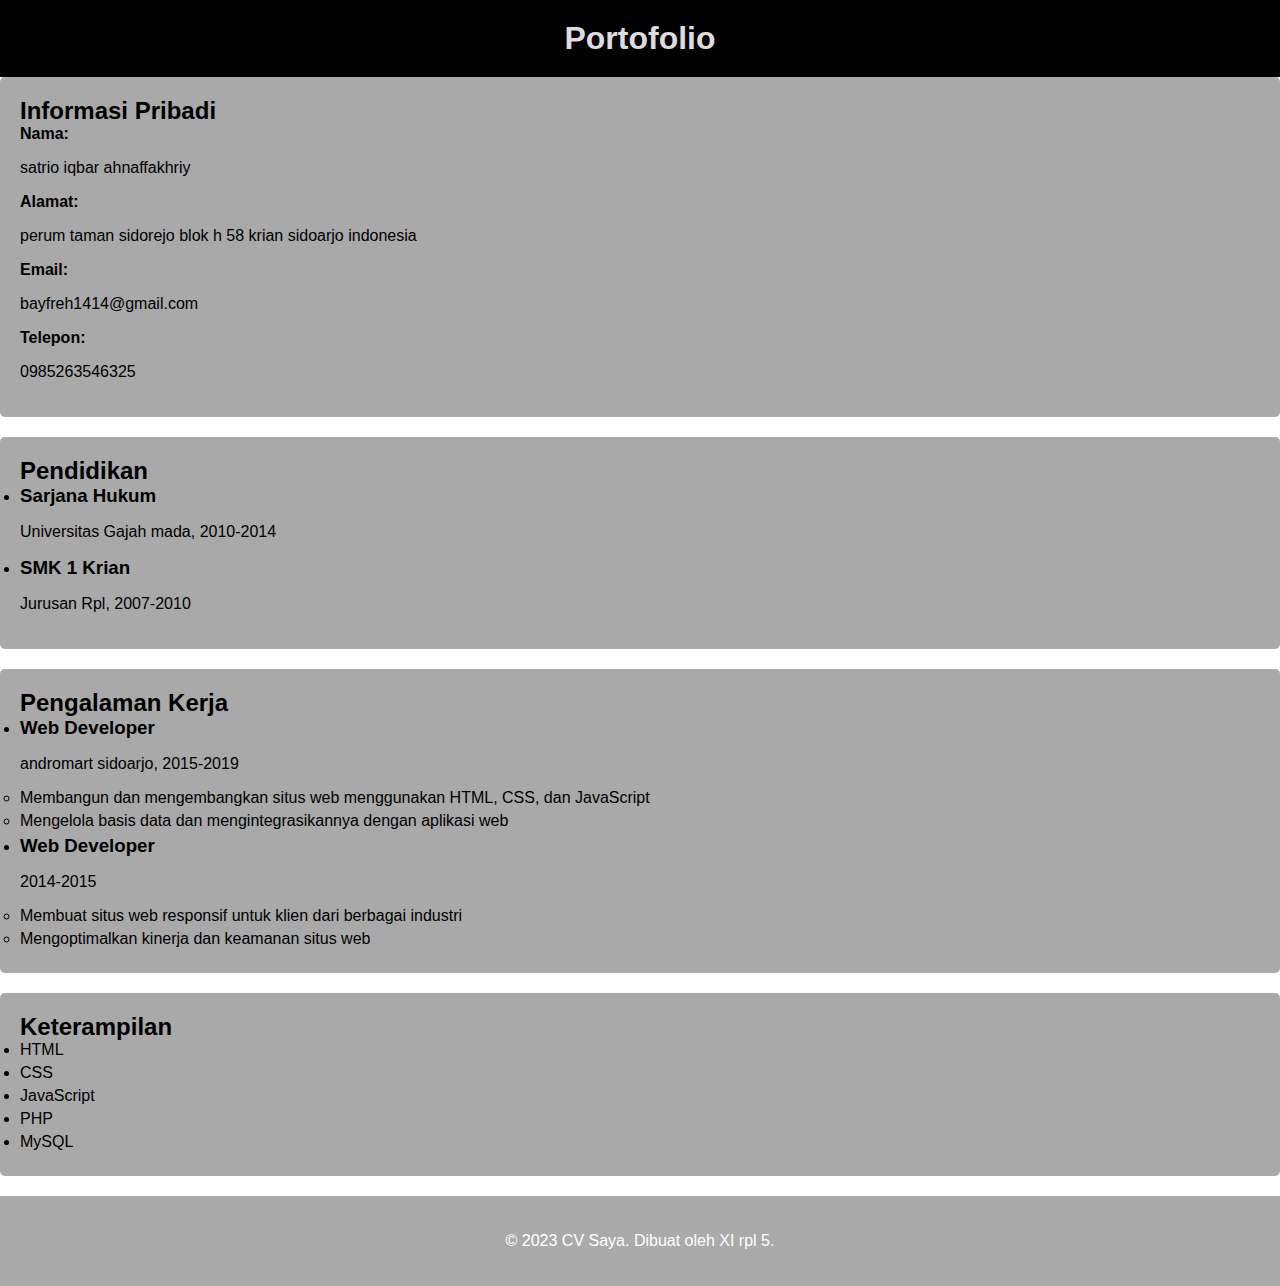
<file: project/cv web/index.html>
<!DOCTYPE html>
<html lang="en">
<head>
  <meta charset="UTF-8">
  <meta name="viewport" content="width=device-width, initial-scale=1.0">
  <title>Profil Pribadi</title>
  <link rel="stylesheet" href="style.css">
</head>
<body>
  <header>
    <h1>Portofolio</h1>
  </header>

  <main>
    <section id="personal-info">
      <h2>Informasi Pribadi</h2>
      <div>
        <label for="name">Nama:</label>
        <p id="name">satrio iqbar ahnaffakhriy</p>
      </div>
      <div>
        <label for="address">Alamat:</label>
        <p id="address">perum taman sidorejo blok h 58 krian sidoarjo indonesia</p>
      </div>
      <div>
        <label for="email">Email:</label>
        <p id="email">bayfreh1414@gmail.com</p>
      </div>
      <div>
        <label for="phone">Telepon:</label>
        <p id="phone">0985263546325</p>
      </div>
    </section>

    <section id="education">
      <h2>Pendidikan</h2>
      <ul>
        <li>
          <h3>Sarjana Hukum</h3>
          <p>Universitas Gajah mada, 2010-2014</p>
        </li>
        <li>
          <h3>SMK 1 Krian</h3>
          <p>Jurusan Rpl, 2007-2010</p>
        </li>
      </ul>
    </section>

    <section id="experience">
      <h2>Pengalaman Kerja</h2>
      <ul>
        <li>
          <h3>Web Developer</h3>
          <p>andromart sidoarjo, 2015-2019</p>
          <ul>
            <li>Membangun dan mengembangkan situs web menggunakan HTML, CSS, dan JavaScript</li>
            <li>Mengelola basis data dan mengintegrasikannya dengan aplikasi web</li>
          </ul>
        </li>
        <li>
          <h3>Web Developer</h3>
          <p>2014-2015</p>
          <ul>
            <li>Membuat situs web responsif untuk klien dari berbagai industri</li>
            <li>Mengoptimalkan kinerja dan keamanan situs web</li>
          </ul>
        </li>
      </ul>
    </section>

    <section id="skills">
      <h2>Keterampilan</h2>
      <ul>
        <li>HTML</li>
        <li>CSS</li>
        <li>JavaScript</li>
        <li>PHP</li>
        <li>MySQL</li>
      </ul>
    </section>
  </main>

  <footer>
    <p>&copy; 2023 CV Saya. Dibuat oleh XI rpl 5.</p>
  </footer>
</body>
</html>
</file>
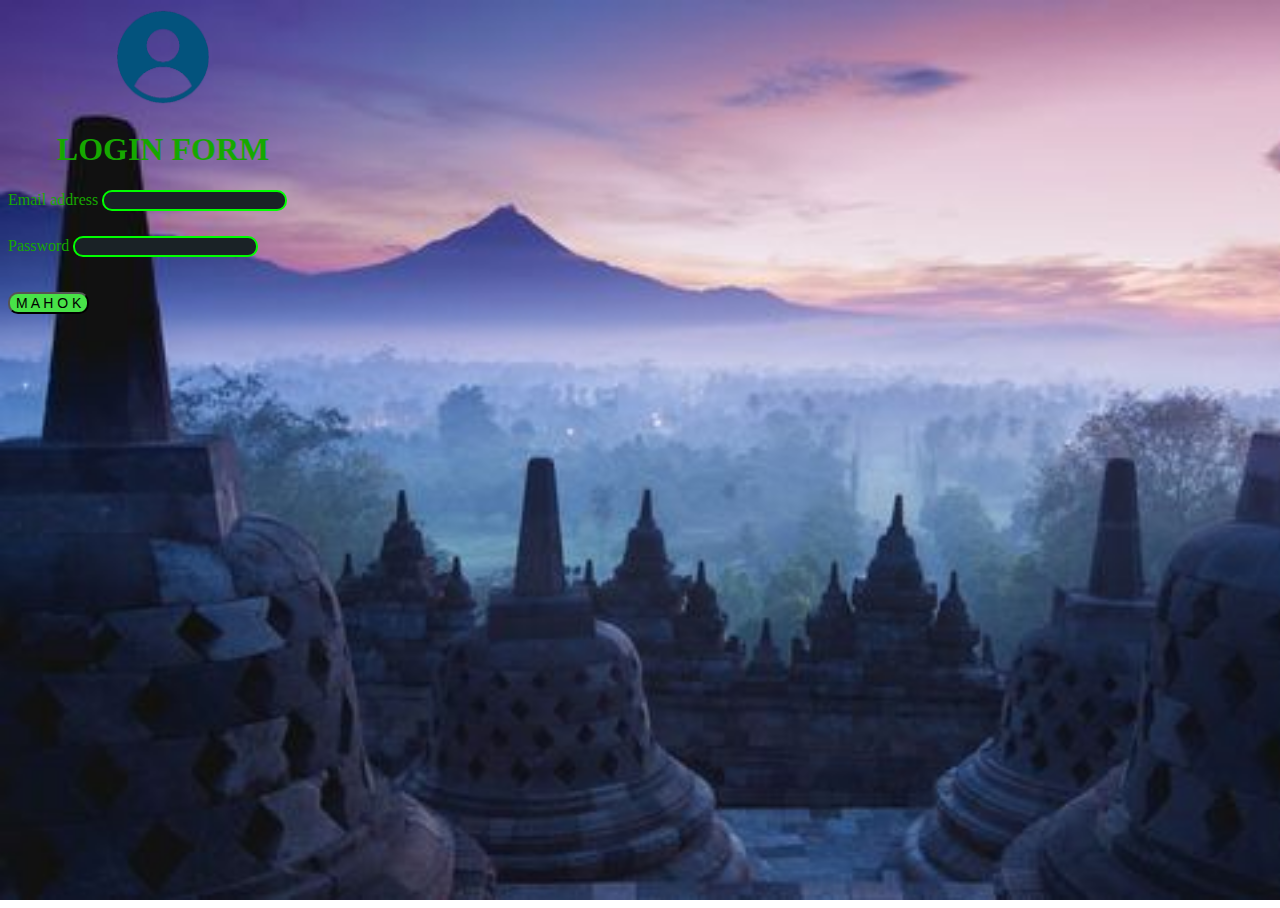
<file: project/kasir/index.html>
<!doctype html>
<html lang="en">
  <head>
    <meta charset="utf-8">
    <meta name="viewport" content="width=device-width, initial-scale=1">
    <title>login lehh</title>
    <link href="https://cdn.jsdelivr.net/npm/bootstrap@5.3.0-alpha1/dist/css/bootstrap.min.css" rel="stylesheet" integrity="sha384-GLhlTQ8iRABdZLl6O3oVMWSktQOp6b7In1Zl3/Jr59b6EGGoI1aFkw7cmDA6j6gD" crossorigin="anonymous">
    <!-- Custom CSS -->
    <link href="style.css" rel="stylesheet">
    <title>login bootstrap 5 | ngoding pintar</title>
  </head>

  <body style="background: url(asset/img/alam-indah.jpg) no-repeat; background-size: cover;">
    <div class="div d-flex" style="justify-content: center; align-items: center; height: 100vh;">
      <form style="width: 310px;" action="home.html">
        <div class="mb-3">
          <div class="oke1" style="text-align: center; margin-bottom: 20px;">
            <img src="asset/img/oke1.png" alt="" style="width: 150px;">
          </div>
          <h1 style="text-align: center; color: rgb(22, 168, 0);">LOGIN FORM</h1>

          <label for="exampleInputEmail1" class="form-label" style="color: rgb(22, 168, 0);">Email address</label>
          <input type="email" class="form-control" id="exampleInputEmail1" aria-describedby="emailHelp">
          <div id="emailHelp" class="form-text"></div>
        </div>
        <div class="mb-3">
          <label for="exampleInputPassword1" class="form-label" style="color: rgb(22, 168, 0);">Password</label>
          <input type="password" class="form-control" id="exampleInputPassword1">
        </div>
        
        <div class="d-grid gap-2">
          <button type="submit" class="btn btn-primary">M A H O K</button>
        </div>
      
      </form>
    </div>

    <script src="https://cdn.jsdelivr.net/npm/bootstrap@5.3.0-alpha1/dist/js/bootstrap.bundle.min.js" integrity="sha384-w76AqPfDkMBDXo30jS1Sgez6pr3x5MlQ1ZAGC+nuZB+EYdgRZgiwxhTBTkF7CXvN" crossorigin="anonymous"></script>
  </body>
</html>
</file>
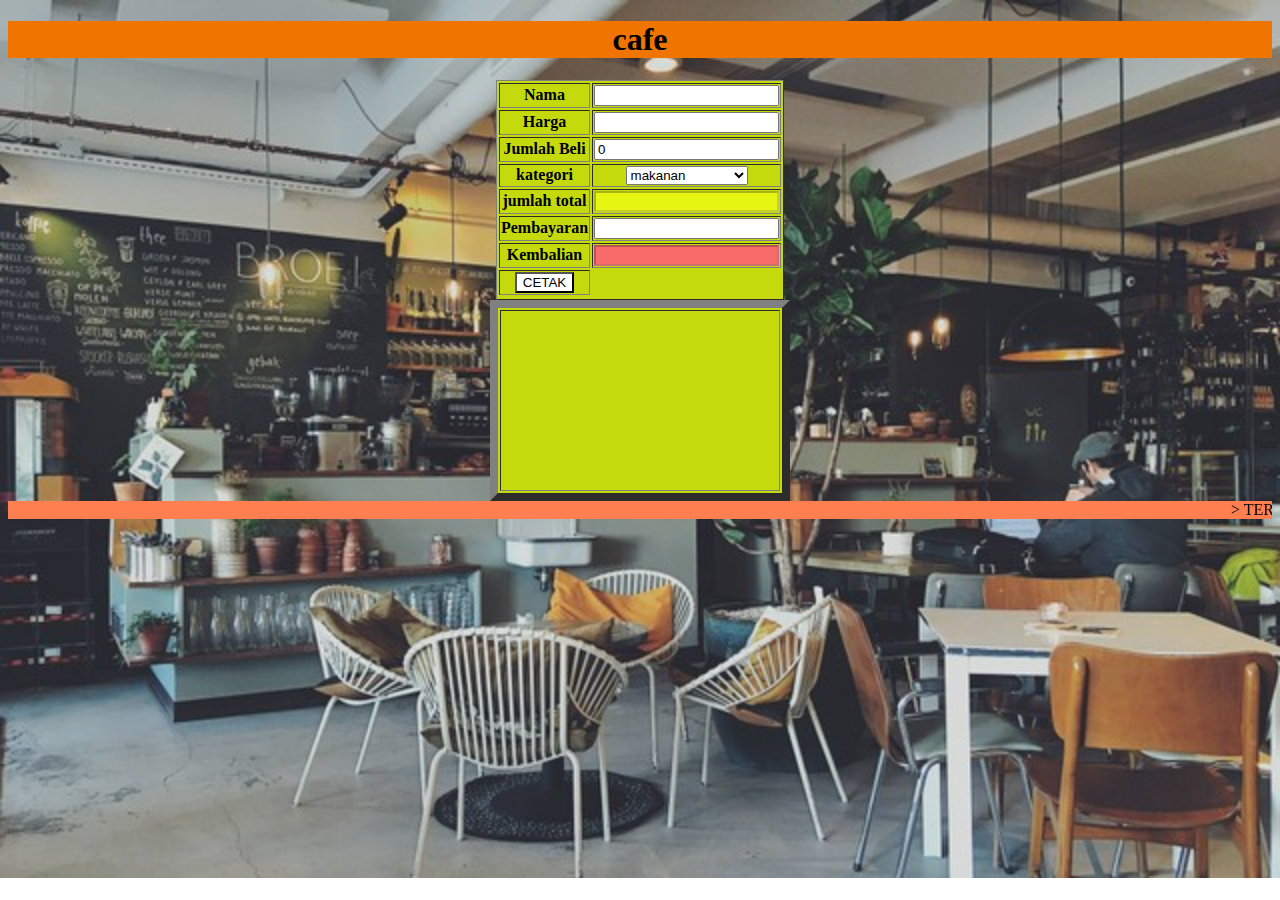
<file: project/kasir/home.html>
<!DOCTYPE html>


<html>
<head>
 <title></title>
 <style>
   <body style =
  .tengah{
    background-image:url(  keren-hd-texture-wallpapers-wood-background-kayu-keren-hd-wallpapers-for-free-download-doodle-background-kayu-keren-hd-wallpapers-wallpaper.jpg);
            background-position:center;
            width:auto;
            height:auto;
         
        }
  

  table{
   background: rgb(197, 218, 12);
   margin:auto;

  }
  body{
    background-image: url('01gvm5c82b06561bevy1emtwxv.jpg');
    background-repeat: no-repeat;
    background-size: cover;
  }

  
 </style>
</head>
<body class="tengah">
 <div>
  
  <table border="1">
   <h1 align="center" style="background: rgb(240, 116, 0)">cafe</h1>
   <tr>    
    <th>Nama</th>
    <th><input type="text"  id="nama" onchange="total()" ></th>
   </tr>
   
   <tr>    
    <th>Harga</th>
    <th><input type="number"  id="harga" onchange="total()"></th>
   </tr>

   <tr>    
    <th>Jumlah Beli</th>    
    <th><input type="number" id="jumlah"  value="0" onchange="total()"></th>
   </tr>
   
   <tr>    
    <th>kategori</th>
    <th><select id="status" onchange="total()">
   <option>makanan</option>
   <option>minuman</option>
   <option>makananringan</option>
   <option>sate</option>
            <option>minuman hangat</option>
            <option>Sweter</option>
            <option>Kemeja</option>
    </select></th>
   </tr>
   
   <tr>    
    <th>jumlah total</th>
    <th><input type="text" style="background: rgb(230, 245, 17)" id="total" disabled></th>
   </tr>

   <tr>    
    <th>Pembayaran</th>    
    <th><input type="number" id="bayar" onchange="total()"></th>
   </tr>
   
   <tr>    
    <th>Kembalian</th>
    <th><input type="text" style="background: rgb(247, 107, 107)" id="total1" disabled></th>
   </tr>
         
            <tr>
                <th><input type="button" style="background: white"  onclick="window.print()" value="CETAK"></th>
            </tr>
   
   <tr>   
    <table width="300" height="201px" border="8">
    <th><label align="landscape"  id="cetak" ></label></th>
    </table>
   </tr>         
   
  </table>
        <marquee scrolldelay="100" direction="left" bgcolor="coral"> > TERIMA KASIH TELAH BERBELANJA < </marquee>
  
  
  <script type="text/javascript">
  
  function total() {
   var nama = document.getElementById('nama').value;
   var harga =  parseInt(document.getElementById('harga').value);
   var jumlah_beli =  parseInt(document.getElementById('jumlah').value);
   var pembayaran =  parseInt(document.getElementById('bayar').value);
   var jenis = document.getElementById("status").value;
   var jumlah_harga = harga * jumlah_beli;
    document.getElementById('total').value = jumlah_harga;

   var kembali = pembayaran - jumlah_harga;
    document.getElementById('total1').value = kembali;
  
   var cetak = "Nama    : "+nama+"</br>"+
                      "Harga   : "+harga+"</br>"+
                      "Jumlah_beli  : "+jumlah_beli+"</br>"+
                      "Kategori   : "+jenis+"</br>"+
                      "Jumlah_total  : "+jumlah_harga+"</br>"+
                      "pembayaran  : "+pembayaran+"</br>"+
                      "Kembalian  : "+kembali;
    document.getElementById("cetak").innerHTML=cetak;
  }
  
  </script>
 </div>
</body>
</html>
</file>
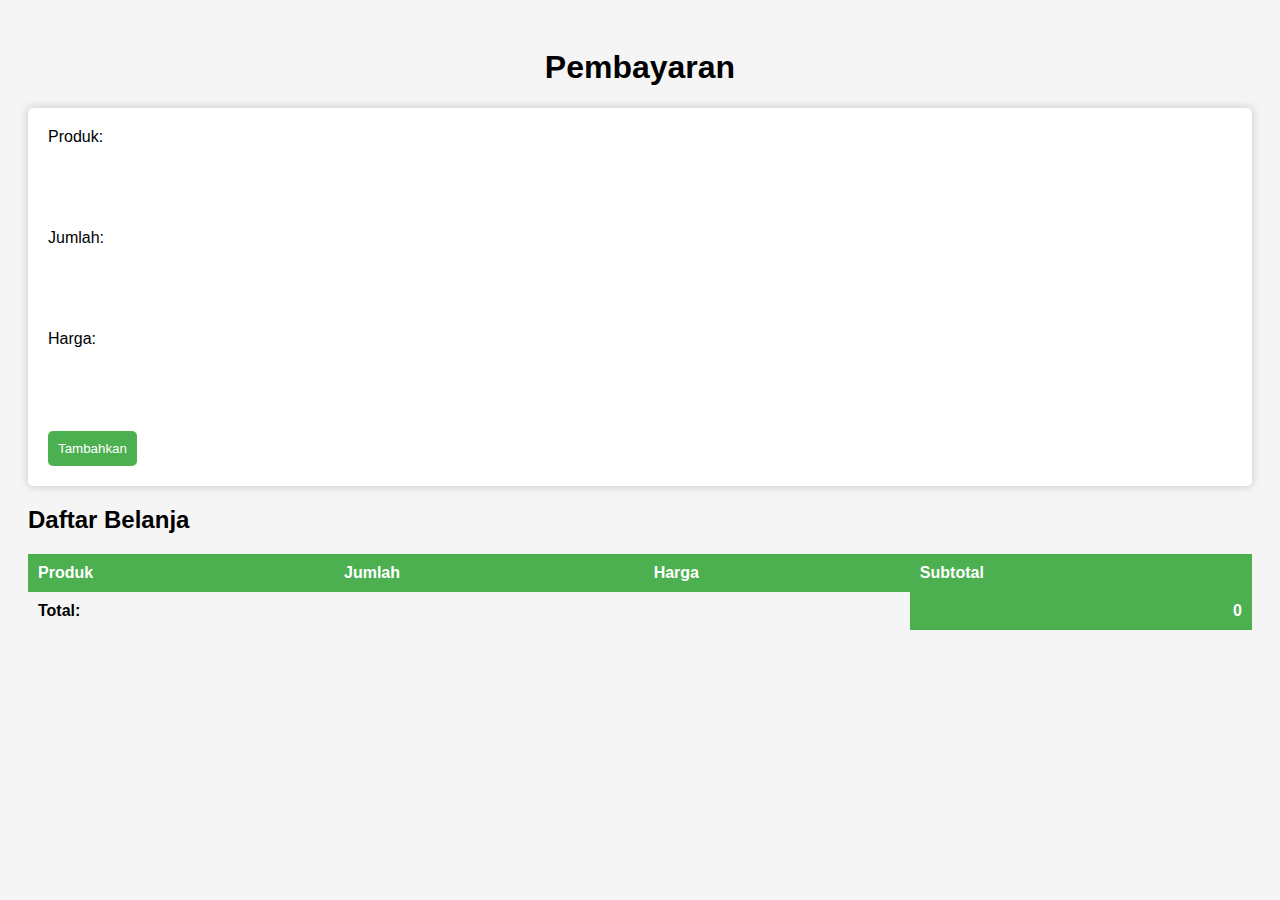
<file: project/satrio14 PKK/kasir.html>
<!DOCTYPE html>
<html>
  <head>
    <title>Kasir Sederhana</title>
    <link rel="stylesheet" href="betuk.css">
  </head>
  <body>
    <h1>Pembayaran</h1>
    <form>
      <label for="produk">Produk:</label>
      <input type="text" id="produk" name="produk"><br><br>
      <label for="jumlah">Jumlah:</label>
      <input type="number" id="jumlah" name="jumlah"><br><br>
      <label for="harga">Harga:</label>
      <input type="number" id="harga" name="harga"><br><br>
      <button type="button" onclick="hitung()">Tambahkan</button>
    </form>
    <h2>Daftar Belanja</h2>
    <table>
      <thead>
        <tr>
          <th>Produk</th>
          <th>Jumlah</th>
          <th>Harga</th>
          <th>Subtotal</th>
        </tr>
      </thead>
      <tbody id="daftar-belanja">
      </tbody>
      <tfoot>
        <tr>
          <td colspan="3">Total:</td>
          <td id="total">0</td>
        </tr>
      </tfoot>
    </table>
    <script>
      function hitung() {
        var produk = document.getElementById("produk").value;
        var jumlah = document.getElementById("jumlah").value;
        var harga = document.getElementById("harga").value;
        var subtotal = jumlah * harga;
        var row = "<tr><td>" + produk + "</td><td>" + jumlah + "</td><td>" + harga + "</td><td>" + subtotal + "</td></tr>";
        document.getElementById("daftar-belanja").innerHTML += row;
        document.getElementById("total").innerHTML = parseInt(document.getElementById("total").innerHTML) + subtotal;
      }
    </script>
  </body>
</html>
</file>
<file: project/cv web/style.css>
body {
    font-family: Arial, sans-serif;
    margin: 0;
    padding: 0;
  }
  
  header {
    background-color: #020101;
    color: #dcdcdc;
    padding: 20px;
    text-align: center;
  }
  
  h1, h2, h3 {
    margin: 0;
  }
  
  section {
    padding: 20px;
    margin-bottom: 20px;
    background-color: #a9a9a9;
    border-radius: 5px;
  }
  
  label {
    font-weight: bold;
  }
  
  ul {
    padding: 0;
    margin: 0;
  }
  
  li {
    margin-bottom: 5px;
  }
  
  footer {
    background-color: #aaaaaa;
    color: #fff;
    padding: 20px;
    text-align: center;
  }
</file>
<file: project/kasir/style.css>
html, body{
    height: 100%;
    
}
input[type="email"],
input[type="password"]{
    background: #1a2226;
    color: #fff;
    border:2px solid #00ff00;
    border-radius: 10px;
    margin-bottom: 25px;
}
input[type="email"]:focus,
input[type="password"]:focus {
  outline: none;
  border:none;
  background: #1a2226;
  color: #fff;
  margin: 0;
}

.card-title{
    font-weight: 900;
    padding-top: 20px;
}

.btn{
    background: #48e248 !important;
    color: #000 !important;
    transform: translateY(10px);
    font-size: 14px;
    border-radius: 10px !important;
}
</file>
<file: project/satrio14 PKK/betuk.css>
body {
font-family: Arial, sans-serif;
background-color: #f5f5f5;
padding: 20px;
}

h1 {
text-align: center;
}

form {
background-color: #fff;
padding: 20px;
border-radius: 5px;
box-shadow: 0 0 10px rgba(0,0,0,0.2);
margin-bottom: 20px;
}

label {
display: block;
margin-bottom: 10px;
}

input[type="text"], input[type="number"] {
padding: 10px;
border-radius: 5px;
border: none;
width: 100%;
margin-bottom: 20px;
box-sizing: border-box;
}

button {
background-color: #4CAF50;
color: white;
padding: 10px;
border-radius: 5px;
border: none;
cursor: pointer;
}

table {
border-collapse: collapse;
width: 100%;
}

th, td {
padding: 10px;
text-align: left;
}

th {
background-color: #4CAF50;
color: white;
}

tfoot td {
font-weight: bold;
}

tfoot td:last-child {
text-align: right;
}

tfoot td#total {
background-color: #4CAF50;
color: white;
}
</file>
